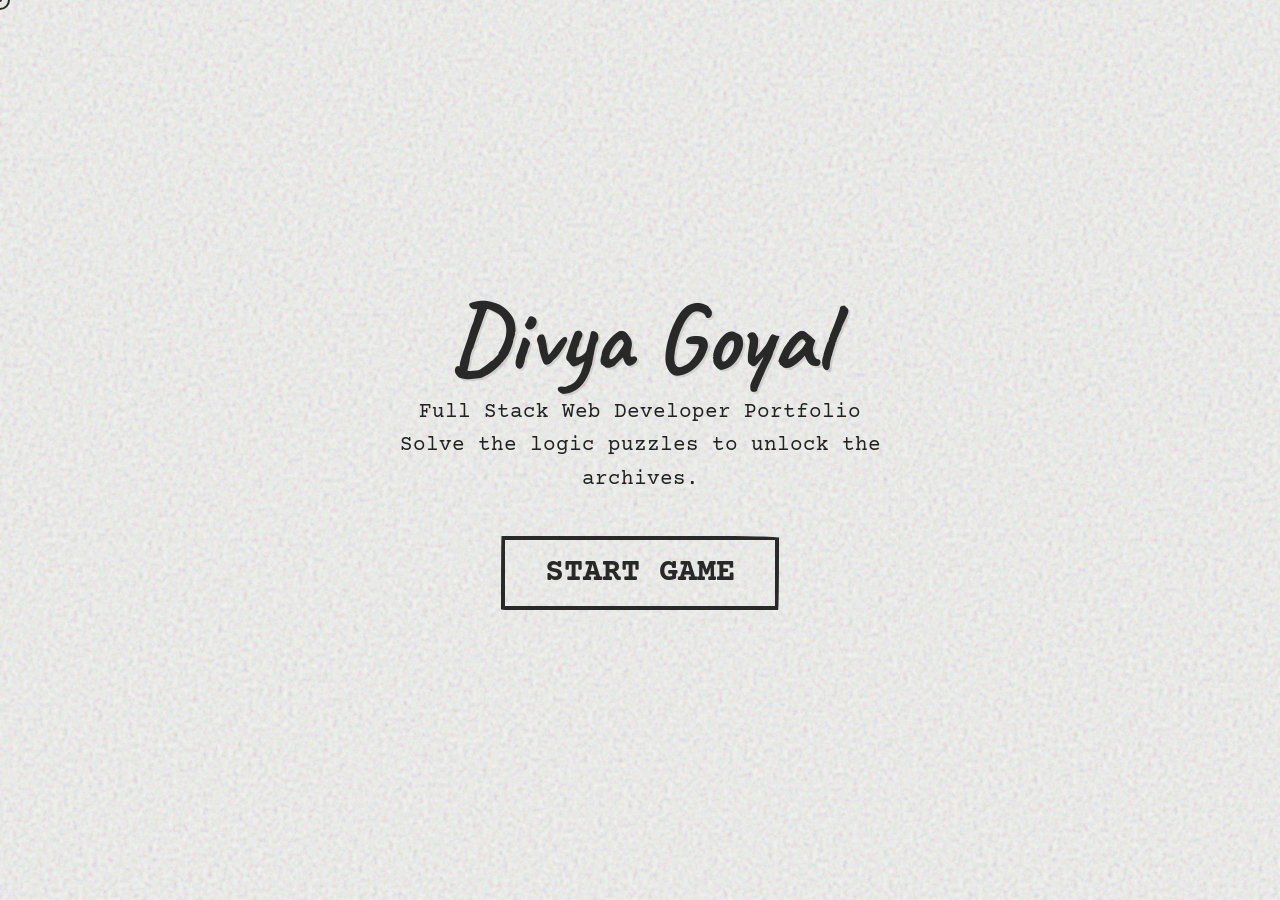
<file: index.html>
<!DOCTYPE html>
<html lang="en">
<head>
    <meta charset="UTF-8" />
    <meta name="viewport" content="width=device-width, initial-scale=1.0" />
    <title>Divya Goyal | Full Stack Developer Game</title>
    
    <link rel="preconnect" href="https://fonts.googleapis.com">
    <link rel="preconnect" href="https://fonts.gstatic.com" crossorigin>
    <link href="https://fonts.googleapis.com/css2?family=Caveat:wght@400;700&family=Courier+Prime:wght@400;700&display=swap" rel="stylesheet">
    <link rel="stylesheet" href="style.css">
</head>
<body>

    <div id="game-cursor"></div>
    <div id="flash"></div>
    <canvas id="ink-particles"></canvas>
    <canvas id="confetti-canvas"></canvas>

    <!-- HUD -->
    <div id="game-hud">
        <div class="hud-box">ARCHIVES UNLOCKED: <span id="score">0</span>/3</div>
        <div class="hud-box blink" id="mission-text">MISSION: UNLOCK DOOR 1</div>
    </div>

    <!-- START SCREEN -->
    <div id="front-gate">
        <h1>Divya Goyal</h1>
        <p>Full Stack Web Developer Portfolio<br>Solve the logic puzzles to unlock the archives.</p>
        <button class="btn-start interactable" id="btn-enter">START GAME</button>
    </div>

    <!-- 3D ROOM -->
    <div id="scene">
        <div id="room">
            <div class="wall floor"></div>

            <!-- Left Wall (Door 1 - Unlocked initially) -->
            <div class="wall wall-left">
                <h2 class="wall-title">Archive 01</h2>
                <div class="door-frame unlocked interactable" data-id="1" data-target="content-about">
                    <div class="room-door">
                        <h2>About Me</h2>
                        <div class="status-icon">[ UNLOCKED ]</div>
                    </div>
                </div>
            </div>

            <!-- Back Wall (Door 2 - Locked) -->
            <div class="wall wall-back">
                <h2 class="wall-title">Archive 02</h2>
                <div class="door-frame locked interactable" data-id="2" data-target="content-projects">
                    <div class="room-door">
                        <h2>Projects</h2>
                        <div class="status-icon">[ LOCKED ]</div>
                    </div>
                </div>
            </div>

            <!-- Right Wall (Door 3 - Locked) -->
            <div class="wall wall-right">
                <h2 class="wall-title">Archive 03</h2>
                <div class="door-frame locked interactable" data-id="3" data-target="content-contact">
                    <div class="room-door">
                        <h2>Contact</h2>
                        <div class="status-icon">[ LOCKED ]</div>
                    </div>
                </div>
            </div>
        </div>
    </div>

    <!-- MODALS -->
    <div class="modal-overlay" id="overlay">
        
        <!-- PUZZLE TERMINAL -->
        <div class="puzzle-content" id="puzzle-modal">
            <button class="cancel-btn interactable">&times; ABORT</button>
            <h2>SECURITY OVERRIDE</h2>
            <!-- Using innerHTML in JS to render the question so HTML tags like <br> and <code> work perfectly -->
            <p id="puzzle-question">Question goes here...</p>
            <input type="text" class="puzzle-input interactable" id="puzzle-input" placeholder="enter answer..." autocomplete="off">
            <br>
            <button class="btn-submit interactable" id="btn-submit-puzzle">DECRYPT</button>
        </div>

        <!-- CONTENT 1: ABOUT -->
        <div class="modal-content" id="content-about">
            <button class="close-btn interactable">&times; CLOSE TAB</button>
            <h2>The Developer</h2>
            <p>Welcome. I am <strong>Divya Goyal</strong>, a passionate Full Stack Developer who builds robust, scalable web applications from the database all the way to the DOM.</p>
            <h3>Core Technical Arsenal</h3>
            <ul>
                <li><strong>Frontend:</strong> HTML5, CSS3, JavaScript (ES6+), React.js, Tailwind CSS.</li>
                <li><strong>Backend:</strong> Node.js, Express.js, RESTful APIs.</li>
                <li><strong>Database & Tools:</strong> MongoDB, PostgreSQL, Git/GitHub.</li>
            </ul>
        </div>

        <!-- CONTENT 2: PROJECTS -->
        <div class="modal-content" id="content-projects">
            <button class="close-btn interactable">&times; CLOSE TAB</button>
            <h2>Project Gallery</h2>
            <h3>Level 1: E-Commerce Platform</h3>
            <p>Engineered a full-featured online shopping platform using the MERN stack (MongoDB, Express, React, Node.js). Implemented secure user authentication, shopping cart functionality, and integrated third-party payment gateways.</p>
            
            <h3>Level 2: Real-time Chat Application</h3>
            <p>Built a responsive chat interface connecting multiple users instantly. Leveraged Socket.io for low-latency, real-time bidirectional event-based communication alongside a reliable Node.js backend.</p>
        </div>

        <!-- CONTENT 3: CONTACT -->
        <div class="modal-content" id="content-contact">
            <button class="close-btn interactable">&times; CLOSE TAB</button>
            <h2>Communications Hub</h2>
            <p>I am actively open to collaborations, full-time engineering roles, and exciting freelance opportunities within innovative tech teams.</p>
            <br>
            <p><strong>[ Email ]:</strong> hello@divyagoyal.dev</p>
            <p><strong>[ GitHub ]:</strong> github.com/divyagoyal</p>
            <p><strong>[ LinkedIn ]:</strong> linkedin.com/in/divyagoyal</p>
        </div>

    </div>

    <!-- PARTY POPUP -->
    <div id="party-popup">
        <h2>MISSION ACCOMPLISHED!</h2>
        <p>You have unlocked the full portfolio.</p>
    </div>

    <script src="script.js"></script>


</body>
</html>
</file>
<file: style.css>
/* =========================================================
           1. CORE, VARIABLES & RESPONSIVE RESETS
           ========================================================= */
:root {
    /* Desktop Default 3D Dimensions */
    --room-size: 800px;
    --cam-z: 200px;
    --door-w: 180px;
    --door-h: 340px;
}

@media (max-width: 768px) {
    :root {
        /* Mobile 3D Dimensions (Rebuilds the box smaller) */
        --room-size: 380px;
        --cam-z: 80px;
        --door-w: 120px;
        --door-h: 220px;
    }
}

* {
    margin: 0;
    padding: 0;
    box-sizing: border-box;
}

body {
    width: 100vw;
    height: 100vh;
    background-color: #f4f4f2;
    overflow: hidden;
    font-family: 'Caveat', cursive;
    color: #222;
    user-select: none;
    -webkit-tap-highlight-color: transparent;
    overscroll-behavior: none;
    /* Stops pull-to-refresh on mobile swipe */
}

/* Paper Texture */
body::before {
    content: "";
    position: fixed;
    top: 0;
    left: 0;
    width: 100vw;
    height: 100vh;
    pointer-events: none;
    z-index: 999;
    opacity: 0.35;
    mix-blend-mode: multiply;
    background: url('data:image/svg+xml;utf8,%3Csvg viewBox="0 0 200 200" xmlns="http://www.w3.org/2000/svg"%3E%3Cfilter id="noiseFilter"%3E%3CfeTurbulence type="fractalNoise" baseFrequency="0.9" numOctaves="3" stitchTiles="stitch"/%3E%3C/filter%3E%3Crect width="100%25" height="100%25" filter="url(%23noiseFilter)"/%3E%3C/svg%3E');
}

/* Hide native cursor on non-touch devices */
@media (hover: hover) and (pointer: fine) {
    * {
        cursor: none !important;
    }
}

/* Custom Game Cursor (Desktop Only) */
#game-cursor {
    position: fixed;
    top: -10px;
    left: -10px;
    width: 20px;
    height: 20px;
    border: 2px solid #2a2a2a;
    border-radius: 50%;
    pointer-events: none;
    z-index: 10000;
    transform: translate(0, 0);
    transition: width 0.2s, height 0.2s, background-color 0.2s;
    display: flex;
    justify-content: center;
    align-items: center;
}

@media (hover: none) {
    #game-cursor {
        display: none !important;
    }
}

#game-cursor::after {
    content: '';
    width: 4px;
    height: 4px;
    background: #2a2a2a;
    border-radius: 50%;
}

#game-cursor.hovering {
    width: 30px;
    height: 30px;
    background-color: rgba(42, 42, 42, 0.1);
    border-style: dashed;
    animation: spin 4s linear infinite;
}

@keyframes spin {
    100% {
        transform: rotate(360deg);
    }
}

/* Click Ripple Effect */
.click-ripple {
    position: fixed;
    border: 2px solid #2a2a2a;
    border-radius: 50%;
    pointer-events: none;
    z-index: 9999;
    transform: translate(-50%, -50%);
    animation: rippleAnim 0.6s ease-out forwards;
}

@keyframes rippleAnim {
    0% {
        width: 0;
        height: 0;
        opacity: 1;
    }

    100% {
        width: 80px;
        height: 80px;
        opacity: 0;
    }
}

#ink-particles,
#confetti-canvas {
    position: fixed;
    top: 0;
    left: 0;
    width: 100vw;
    height: 100vh;
    pointer-events: none;
    z-index: 1;
}

#ink-particles {
    opacity: 0.6;
}

#confetti-canvas {
    z-index: 400;
}

/* =========================================================
           2. HUD & GAME UI
           ========================================================= */
#game-hud {
    position: fixed;
    top: 20px;
    left: 20px;
    right: 20px;
    display: flex;
    justify-content: space-between;
    font-family: 'Courier Prime', monospace;
    font-weight: bold;
    font-size: clamp(0.8rem, 2vw, 1.2rem);
    color: #2a2a2a;
    z-index: 110;
    opacity: 0;
    transition: opacity 1s;
    pointer-events: none;
    gap: 10px;
}

@media (max-width: 768px) {
    #game-hud {
        flex-direction: column;
        align-items: center;
        top: 10px;
    }
}

.hud-box {
    border: 2px dashed #2a2a2a;
    padding: 10px 20px;
    background: rgba(244, 244, 242, 0.8);
    border-radius: 2px 15px 3px 15px / 15px 5px 15px 3px;
    text-align: center;
    width: 100%;
    max-width: 300px;
}

.blink {
    animation: blinking 1.5s infinite;
}

@keyframes blinking {
    50% {
        opacity: 0.3;
    }
}

@keyframes shake {

    0%,
    100% {
        transform: translateX(0);
    }

    20%,
    60% {
        transform: translateX(-10px);
    }

    40%,
    80% {
        transform: translateX(10px);
    }
}

.shake-anim {
    animation: shake 0.4s ease-out;
}

#flash {
    position: fixed;
    top: 0;
    left: 0;
    width: 100vw;
    height: 100vh;
    background: #fff;
    z-index: 500;
    pointer-events: none;
    opacity: 0;
}

.flash-anim {
    animation: flashbang 0.5s ease-out;
}

@keyframes flashbang {
    0% {
        opacity: 1;
    }

    100% {
        opacity: 0;
    }
}

/* =========================================================
           3. MAIN MENU
           ========================================================= */
#front-gate {
    position: fixed;
    top: 0;
    left: 0;
    width: 100vw;
    height: 100vh;
    background: #f4f4f2;
    z-index: 100;
    display: flex;
    flex-direction: column;
    justify-content: center;
    align-items: center;
    transition: opacity 1s ease;
    padding: 20px;
    text-align: center;
}

#front-gate h1 {
    font-size: clamp(3.5rem, 10vw, 6rem);
    margin-bottom: 10px;
    color: #2a2a2a;
    text-shadow: 2px 2px 0px rgba(0, 0, 0, 0.1);
    line-height: 1;
}

#front-gate p {
    font-family: 'Courier Prime', monospace;
    font-size: clamp(1rem, 3vw, 1.3rem);
    margin-bottom: 40px;
    line-height: 1.6;
    max-width: 600px;
}

.btn-start {
    font-family: 'Courier Prime', monospace;
    font-size: clamp(1.2rem, 4vw, 2rem);
    font-weight: bold;
    padding: 15px 40px;
    background: transparent;
    color: #2a2a2a;
    border: 4px solid #2a2a2a;
    border-radius: 2px 255px 3px 25px / 255px 5px 225px 3px;
    transition: all 0.2s;
    cursor: pointer;
}

@media (hover: hover) {
    .btn-start:hover {
        background: #2a2a2a;
        color: #f4f4f2;
        transform: scale(1.1) rotate(-2deg);
    }
}

.btn-start:active {
    transform: scale(0.95);
}

/* =========================================================
           4. DYNAMIC 3D SCENE
           ========================================================= */
#scene {
    width: 100vw;
    height: 100vh;
    perspective: 900px;
    display: flex;
    justify-content: center;
    align-items: center;
    z-index: 5;
    touch-action: none;
    /* Ensures swiping moves the camera, not the browser page */
}

#room {
    width: 0;
    height: 0;
    position: absolute;
    transform-style: preserve-3d;
    transform: rotateX(0deg) rotateY(0deg) translateZ(var(--cam-z));
    transition: transform 0.1s ease-out;
    /* Smooth follow */
}

.wall {
    position: absolute;
    background-color: #fdfdfd;
    box-shadow: inset 0 0 150px rgba(0, 0, 0, 0.06);
    transform-style: preserve-3d;
    display: flex;
    flex-direction: column;
    justify-content: center;
    align-items: center;
    border: 4px solid #2a2a2a;
    border-radius: 5px 155px 5px 15px / 155px 5px 125px 5px;
    width: var(--room-size);
    height: var(--room-size);
}

/* Math computes perfectly based on variables */
.wall-back {
    transform: translate(-50%, -50%) translateZ(calc(var(--room-size) / -2));
}

.wall-left {
    transform: translate(-50%, -50%) rotateY(90deg) translateZ(calc(var(--room-size) / -2));
}

.wall-right {
    transform: translate(-50%, -50%) rotateY(-90deg) translateZ(calc(var(--room-size) / -2));
}

.floor {
    border: none;
    background: repeating-linear-gradient(90deg, #f0f0f0, #f0f0f0 10%, #e6e6e6 10%, #e6e6e6 12%);
    transform: translate(-50%, -50%) rotateX(90deg) translateZ(calc(var(--room-size) / -2));
    border-radius: 0;
}

.wall-title {
    font-size: clamp(2.5rem, 8vw, 4rem);
    letter-spacing: 2px;
    margin-bottom: 20px;
    text-shadow: 2px 2px 0px rgba(0, 0, 0, 0.1);
    text-align: center;
}

/* =========================================================
           5. DOORS & PROGRESSION
           ========================================================= */
.door-frame {
    width: var(--door-w);
    height: var(--door-h);
    border: 4px solid #2a2a2a;
    border-bottom: none;
    border-radius: 4px 4px 0 0;
    position: relative;
    transform-style: preserve-3d;
    background: #222;
}

.room-door {
    position: absolute;
    width: 100%;
    height: 100%;
    background: #fff;
    transform-origin: left;
    display: flex;
    flex-direction: column;
    justify-content: center;
    align-items: center;
    transition: transform 0.8s cubic-bezier(0.2, 0.8, 0.2, 1), background-color 0.3s ease, filter 0.3s;
    cursor: pointer;
}

.room-door::after {
    content: '';
    position: absolute;
    right: 10%;
    top: 50%;
    width: 14px;
    height: 14px;
    background: #2a2a2a;
    border-radius: 50%;
}

.room-door h2 {
    font-size: clamp(1.2rem, 5vw, 2.2rem);
    pointer-events: none;
    text-align: center;
}

.status-icon {
    font-family: 'Courier Prime', monospace;
    font-size: clamp(0.7rem, 2vw, 1rem);
    margin-top: 10px;
    padding: 4px 8px;
    border: 2px dashed #2a2a2a;
    pointer-events: none;
    font-weight: bold;
}

/* Locking System */
.door-frame.locked .room-door {
    background: repeating-linear-gradient(45deg, #ccc, #ccc 10px, #bbb 10px, #bbb 20px);
    filter: grayscale(1);
}

.door-frame.locked .status-icon {
    color: #c0392b;
    border-color: #c0392b;
}

.door-frame.unlocked .room-door {
    background: #fff;
}

.door-frame.unlocked .status-icon {
    color: #f39c12;
    border-color: #f39c12;
}

.door-frame.solved .status-icon {
    color: #27ae60;
    border-color: #27ae60;
}

@media (hover: hover) {
    .door-frame.unlocked.interactable:hover .room-door {
        background-color: #e3f2fd;
    }
}

.room-door.open {
    transform: rotateY(-105deg);
}

/* =========================================================
           6. PUZZLE & INVENTORY MODALS
           ========================================================= */
.modal-overlay {
    position: fixed;
    top: 0;
    left: 0;
    width: 100vw;
    height: 100vh;
    background: rgba(42, 42, 42, 0.9);
    z-index: 200;
    display: none;
    justify-content: center;
    align-items: center;
    opacity: 0;
    transition: opacity 0.4s ease;
}

.modal-overlay.active {
    opacity: 1;
}

.modal-content,
.puzzle-content {
    background: #f4f4f2;
    max-width: 750px;
    width: 92%;
    max-height: 85vh;
    overflow-y: auto;
    overflow-x: hidden;
    padding: 50px 40px;
    position: relative;
    font-family: 'Courier Prime', monospace;
    transform: translateY(50px) scale(0.9);
    transition: transform 0.4s cubic-bezier(0.2, 0.8, 0.2, 1);
    display: none;
    border: 4px solid #2a2a2a;
    border-radius: 2px 255px 3px 25px / 255px 5px 225px 3px;
}

@media (max-width: 768px) {

    .modal-content,
    .puzzle-content {
        padding: 40px 20px 20px 20px;
    }
}

.modal-overlay.active .modal-content,
.modal-overlay.active .puzzle-content {
    transform: translateY(0) scale(1);
}

.modal-content::-webkit-scrollbar {
    width: 8px;
}

.modal-content::-webkit-scrollbar-track {
    background: transparent;
    border-left: 2px dashed #ccc;
}

.modal-content::-webkit-scrollbar-thumb {
    background: #2a2a2a;
    border-radius: 4px;
}

.modal-content h2 {
    font-family: 'Caveat', cursive;
    font-size: clamp(2.5rem, 8vw, 4rem);
    border-bottom: 4px solid #2a2a2a;
    margin-bottom: 20px;
    padding-top: 10px;
    line-height: 1.1;
}

.modal-content h3 {
    font-size: clamp(1.2rem, 4vw, 1.5rem);
    margin: 25px 0 10px 0;
    color: #111;
    text-decoration: underline;
}

.modal-content p,
.modal-content li {
    line-height: 1.6;
    margin-bottom: 15px;
    font-size: clamp(0.95rem, 3vw, 1.1rem);
    color: #333;
}

.modal-content ul {
    padding-left: 20px;
    margin-bottom: 15px;
}

/* Puzzle Terminal UI */
.puzzle-content {
    max-width: 500px;
    text-align: center;
    background: #111;
    color: #3498db;
    border: 4px solid #222;
    border-radius: 8px;
}

.puzzle-content h2 {
    font-family: 'Courier Prime', monospace;
    font-size: clamp(1.2rem, 5vw, 1.5rem);
    border-bottom: 1px dashed #3498db;
    padding-bottom: 10px;
    color: #3498db;
    margin-bottom: 20px;
    border-top: none;
}

.puzzle-content p {
    color: #eee;
    font-size: clamp(1rem, 4vw, 1.2rem);
    margin-bottom: 30px;
    line-height: 1.6;
}

.puzzle-content code {
    background: #222;
    padding: 4px 8px;
    border-radius: 4px;
    color: #f1c40f;
    border: 1px solid #444;
    word-wrap: break-word;
}

.puzzle-input {
    background: transparent;
    border: 2px solid #3498db;
    color: #3498db;
    font-family: 'Courier Prime', monospace;
    font-size: 16px;
    /* 16px STRICT to stop iOS Safari zoom */
    padding: 12px;
    width: 100%;
    max-width: 300px;
    text-align: center;
    outline: none;
    text-transform: lowercase;
    margin-bottom: 20px;
    border-radius: 4px;
}

.puzzle-input:focus {
    background: rgba(52, 152, 219, 0.1);
}

.puzzle-input.error {
    border-color: #e74c3c;
    color: #e74c3c;
}

.btn-submit {
    background: #3498db;
    color: #111;
    border: none;
    font-family: 'Courier Prime', monospace;
    font-size: 1.1rem;
    font-weight: bold;
    padding: 12px 30px;
    margin-top: 10px;
    transition: 0.2s;
    border-radius: 4px;
    cursor: pointer;
}

.btn-submit:active {
    background: #2980b9;
    transform: scale(0.95);
}

.close-btn,
.cancel-btn {
    position: absolute;
    top: 15px;
    right: 15px;
    font-family: 'Courier Prime', monospace;
    font-weight: bold;
    font-size: 1rem;
    background: #fff;
    border: 2px solid #2a2a2a;
    color: #111;
    padding: 6px 12px;
    transition: all 0.2s ease;
    z-index: 10;
    cursor: pointer;
}

.close-btn:active,
.cancel-btn:active {
    background: #2a2a2a;
    color: #fff;
}

/* =========================================================
           7. CELEBRATION POPUP
           ========================================================= */
#party-popup {
    position: fixed;
    top: 50%;
    left: 50%;
    transform: translate(-50%, -50%) scale(0.5);
    background: #fff;
    border: 6px solid #2a2a2a;
    border-radius: 10px;
    padding: 40px 20px;
    text-align: center;
    z-index: 500;
    opacity: 0;
    pointer-events: none;
    transition: all 0.6s cubic-bezier(0.175, 0.885, 0.32, 1.275);
    box-shadow: 20px 20px 0px rgba(0, 0, 0, 0.1);
    width: 90%;
    max-width: 500px;
}

#party-popup.show {
    opacity: 1;
    transform: translate(-50%, -50%) scale(1);
    pointer-events: auto;
}

#party-popup h2 {
    font-family: 'Caveat', cursive;
    font-size: clamp(3rem, 10vw, 4.5rem);
    color: #e74c3c;
    margin-bottom: 15px;
    line-height: 1;
}

#party-popup p {
    font-family: 'Courier Prime', monospace;
    font-size: clamp(1rem, 4vw, 1.2rem);
    font-weight: bold;
}
</file>
